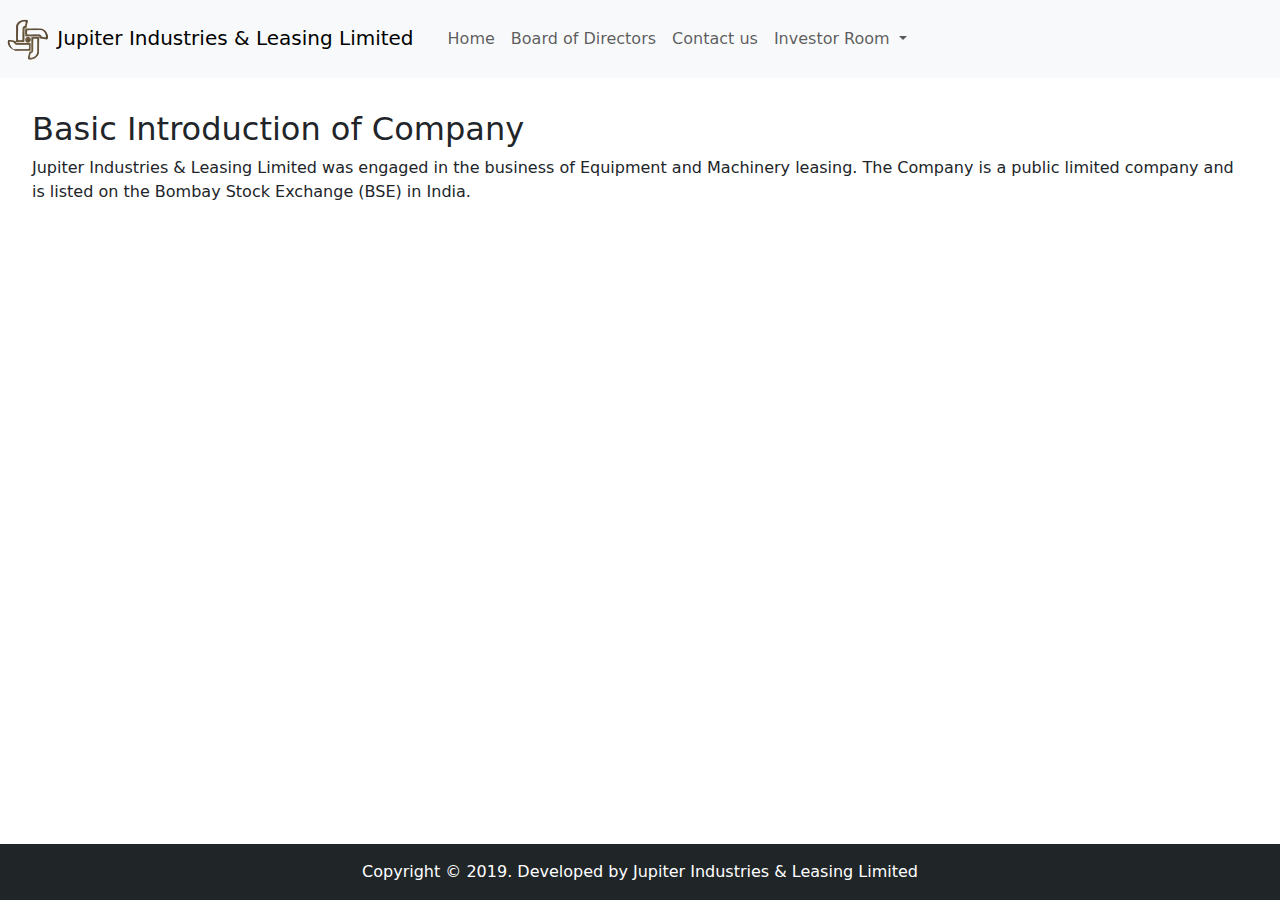
<file: index.html>
<html>
<head>
   <script src="https://ajax.googleapis.com/ajax/libs/jquery/3.6.4/jquery.min.js"></script>
    <link href="https://cdn.jsdelivr.net/npm/bootstrap@5.0.2/dist/css/bootstrap.min.css" rel="stylesheet" >
    <link href="index.css" rel="stylesheet" >
    <meta name="viewport" content="width=device-width, initial-scale=1.0">
<script>
      $(function() {
         $("#nabvar").load("./Navbar/index.html");
      });
   </script>
</head>
<body>
   <div id="nabvar"></div>
   <center> 
   <div class='homePageMainContainer'>
      <h2>Basic Introduction of Company</h2>
      <!-- <img class='w-100' src='https://www.shutterstock.com/image-photo/finance-business-concept-female-small-260nw-1763311730.jpg' alt='banner' /> -->
      <p>Jupiter Industries & Leasing Limited was engaged in the business of Equipment and Machinery leasing. The Company is a public limited company and is listed on the Bombay Stock Exchange (BSE) in India.</p>
    </div>
    </center>

    <div class="footer">
        <p>Copyright © 2019. Developed by Jupiter Industries & Leasing Limited</p>
    </div>

    <script src="https://cdn.jsdelivr.net/npm/bootstrap@5.0.2/dist/js/bootstrap.bundle.min.js"></script>

</body>
</html>
</file>
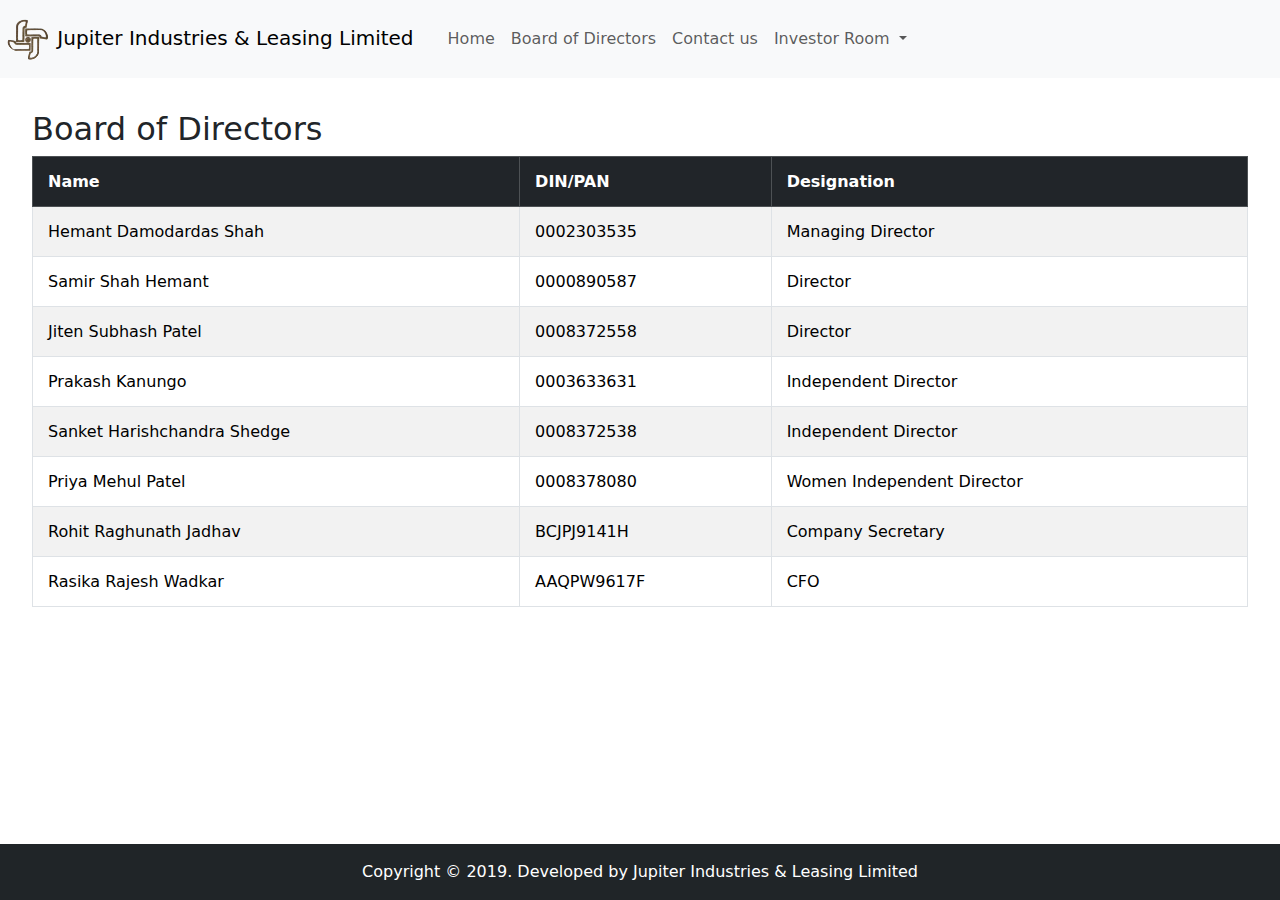
<file: boardOfDirectors.html>
<html>
<head>
   <script src="https://ajax.googleapis.com/ajax/libs/jquery/3.6.4/jquery.min.js"></script>
    <link href="https://cdn.jsdelivr.net/npm/bootstrap@5.0.2/dist/css/bootstrap.min.css" rel="stylesheet" >
    <link href="./index.css" rel="stylesheet" >
    <link href="./boardOfDirectors.css" rel="stylesheet" >
    <meta name="viewport" content="width=device-width, initial-scale=1.0">
<script>
      $(function() {
         $("#nabvar").load("./Navbar/");
      });
   </script>
</head>
<body>
   <div id="nabvar"></div>
   <center> 
   <div class='homePageMainContainer' id="boardOfDirectors">
      <h2>Board of Directors </h2>

      <table class="table table-striped table-bordered">
         <thead class='table-dark'>
           <tr>
             <th>Name</th>
             <th>DIN/PAN</th>
             <th>Designation</th>
           </tr>
         </thead>
         <tbody>
         <tr> 

          <td>Hemant Damodardas Shah</td>
          <td>0002303535</td>
          <td>Managing Director</td>
          </tr>

          <tr> 
          <td>Samir Shah Hemant</td>
          <td>0000890587</td>
          <td>Director</td>
          </tr>

          <tr> 
          <td>Jiten Subhash Patel</td>
          <td>0008372558</td>
          <td>Director</td>
          </tr>

          <tr> 
          <td>Prakash Kanungo</td>
          <td>0003633631</td>
          <td>Independent Director</td>
          </tr>

          <tr> 
          <td>Sanket Harishchandra Shedge</td>
          <td>0008372538</td>
          <td>Independent Director</td>
          </tr>

          <tr> 
          <td>Priya Mehul Patel</td>
          <td>0008378080</td>
          <td>Women Independent Director</td>
          </tr>

          <tr> 
          <td>Rohit Raghunath Jadhav</td>
          <td>BCJPJ9141H</td>
          <td>Company Secretary</td>
          </tr>

          <tr> 
          <td>Rasika Rajesh Wadkar</td>
          <td>AAQPW9617F</td>
          <td>CFO</td>
          </tr>


         </tbody>
         </table>


   </div>
    </center>

    <div class="footer">
        <p>Copyright © 2019. Developed by Jupiter Industries & Leasing Limited</p>
    </div>

    <script src="https://cdn.jsdelivr.net/npm/bootstrap@5.0.2/dist/js/bootstrap.bundle.min.js"></script>

</body>
</html>
</file>
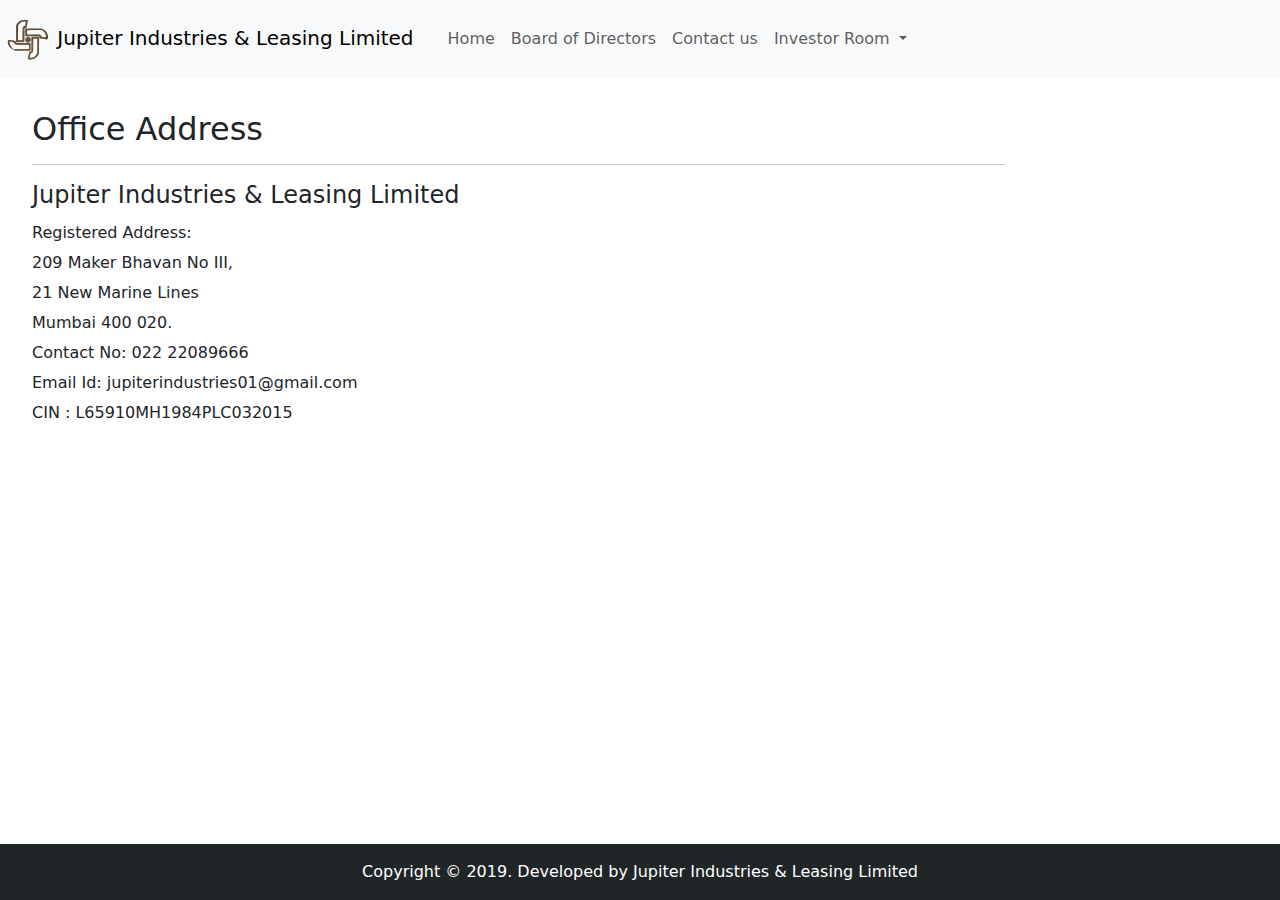
<file: contactUs.html>
<html>
<head>
   <script src="https://ajax.googleapis.com/ajax/libs/jquery/3.6.4/jquery.min.js"></script>
    <link href="https://cdn.jsdelivr.net/npm/bootstrap@5.0.2/dist/css/bootstrap.min.css" rel="stylesheet" >
    <link href="index.css" rel="stylesheet" >
    <link href="contactUs.css" rel="stylesheet" >
    
    <meta name="viewport" content="width=device-width, initial-scale=1.0">
<script>
      $(function() {
         $("#nabvar").load("./Navbar/");
         $("#footer").load("./footer.php");
      });
   </script>
</head>
<body>
   <div id="nabvar"></div>
   <center> 
   <div class='homePageMainContainer' id="contactUs">
      <h2>Office Address</h2>
      <hr />
      <h4>Jupiter Industries & Leasing Limited</h4>
      <p style='line-height: 30px;'>
        Registered Address: 
        <br />
        209 Maker Bhavan No III,
        <br />
        21 New Marine Lines 
        <br />
        Mumbai 400 020.
        <br />
        Contact No: 022 22089666
        <br />
        Email Id: jupiterindustries01@gmail.com
        <br />
        CIN : L65910MH1984PLC032015
      </p>
    </div>
    </center>

    <div class="footer">
        <p>Copyright © 2019. Developed by Jupiter Industries & Leasing Limited</p>
    </div>
    <script src="https://cdn.jsdelivr.net/npm/bootstrap@5.0.2/dist/js/bootstrap.bundle.min.js"></script>

</body>
</html>
</file>
<file: index.css>
.homePageMainContainer {
    margin: 2rem 10vw;
    max-width: 1340px;
    text-align: left;
}


@media (max-width: 1340px) {
    .homePageMainContainer {
        margin: 2rem;
    }
}

@media (max-width: 768px) {
    .homePageMainContainer {
        margin: 2rem 20px;
    }
} 


@media (max-width: 450px) {
    .homePageMainContainer {
        margin: 2rem 0px;
        padding: 0px 20px;
    }
} 


.footer {
    position: fixed;
    left: 0;
    bottom: 0;
    width: 100%;
    background-color: #202528;
    color: white;
    text-align: center;
 }

 .footer p{
    margin-top: 1rem;
 }
</file>
<file: boardOfDirectors.css>
#boardOfDirectors table th,
#boardOfDirectors table td {
    padding: 15px;
}

@media (max-width: 450px) {
    #boardOfDirectors table {
        font-size: 0.9rem;
    }

    #boardOfDirectors table th,
    #boardOfDirectors table td {
        padding: 10px;
    }

}
</file>
<file: contactUs.css>
#contactUs hr{
    width: 80%;
}


@media (max-width: 450px) {
    #contactUs hr{
        width: 100%;
    }
}
</file>
